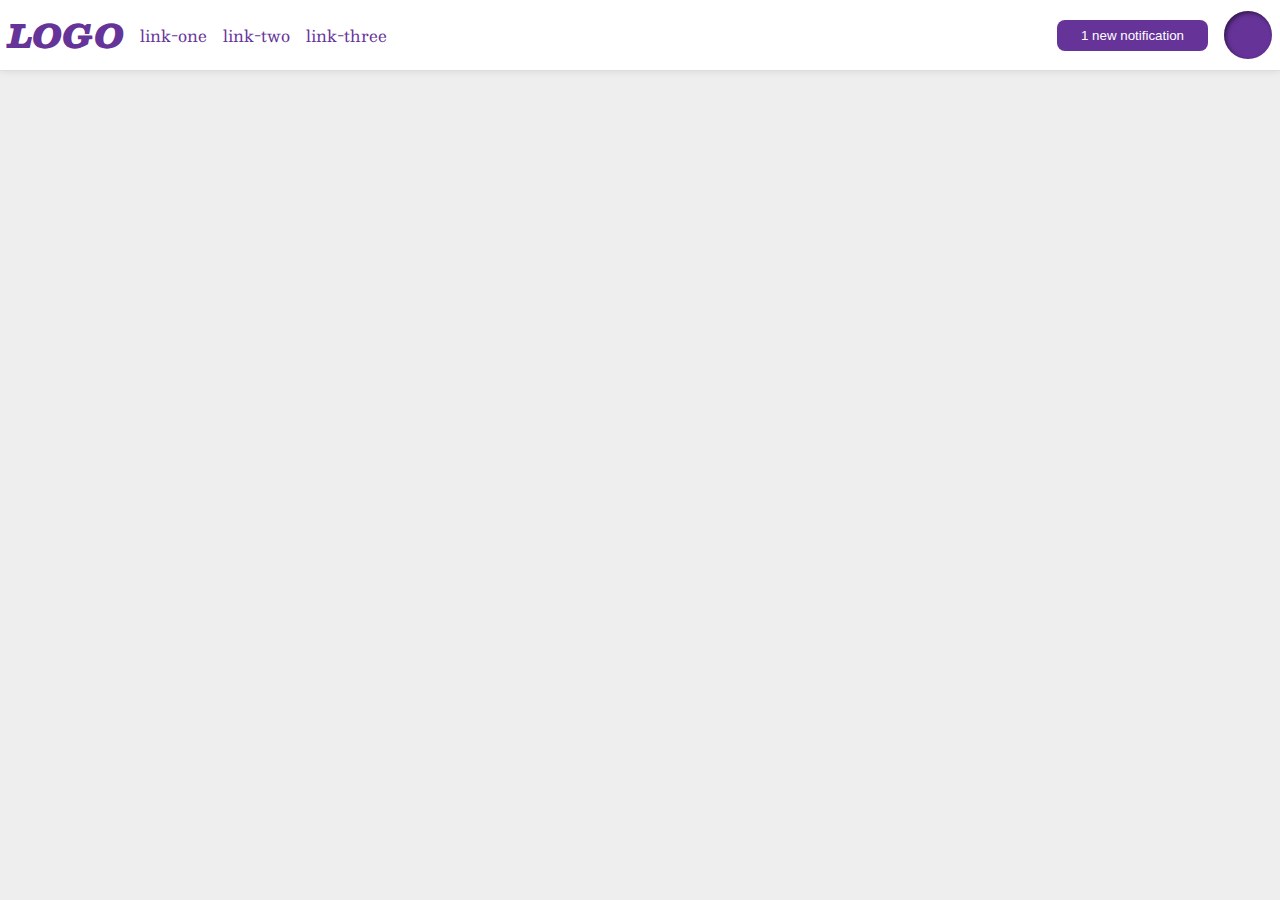
<file: flex/03-flex-header-2/index.html>
<!DOCTYPE html>
<html lang="en">
  <head>
    <meta charset="UTF-8">
    <meta http-equiv="X-UA-Compatible" content="IE=edge">
    <meta name="viewport" content="width=device-width, initial-scale=1.0">
    <title>Flex Header 2</title>
    <link rel="stylesheet" href="style.css">
  </head>
  <body>
    <div class="header">
      <left-side>
      <div class="logo">
        LOGO
      </div>
      <ul class="links">
        <li><a href="google.com">link-one</a></li>
        <li><a href="google.com">link-two</a></li>
        <li><a href="google.com">link-three</a></li>
      </ul>
    </left-side>
    <right-side>
    <button class="notifications">
        1 new notification
      </button>
      <div class="profile-image"></div>
    </div>
  </right-side>
  </body>
</html>
</file>
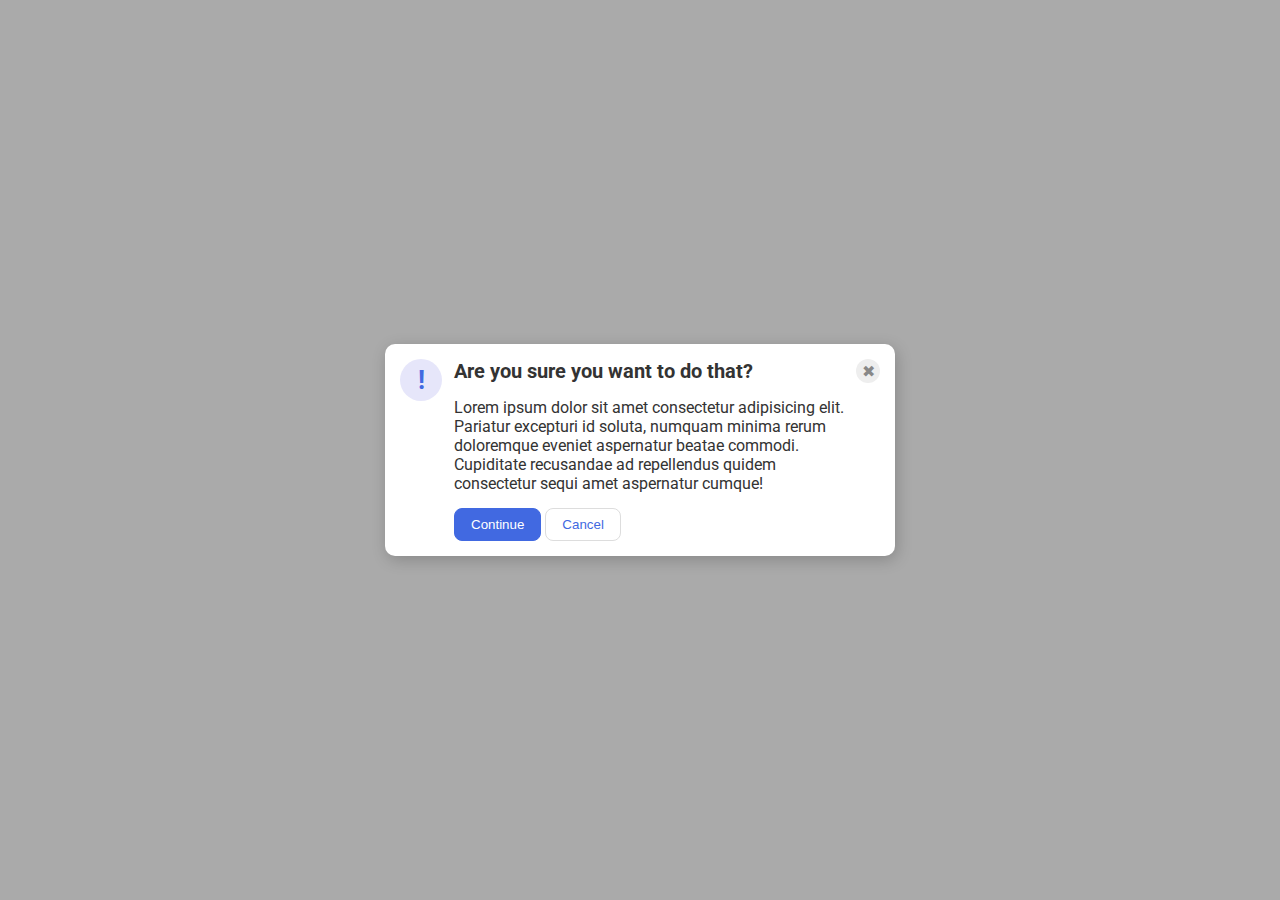
<file: flex/05-flex-modal/index.html>
<!DOCTYPE html>
<html lang="en">
  <head>
    <meta charset="UTF-8">
    <meta http-equiv="X-UA-Compatible" content="IE=edge">
    <meta name="viewport" content="width=device-width, initial-scale=1.0">
    <link rel="stylesheet" href="style.css">
    <title>Modal</title>
  </head>
  <body>
    
    <div class="modal">
      <div class="icon">!</div>
      <div class="windows">
      <div class="header">Are you sure you want to do that?</div>
      
      <div class="text">Lorem ipsum dolor sit amet consectetur adipisicing elit. Pariatur excepturi id soluta, numquam minima rerum doloremque eveniet aspernatur beatae commodi. Cupiditate recusandae ad repellendus quidem consectetur sequi amet aspernatur cumque!</div>
      <div class="button">
      <button class="continue">Continue</button>
      <button class="cancel">Cancel</button>
      </div>
      </div>
      <div class="close-button">✖</div>
    </div>
  
  </body>
</html>
</file>
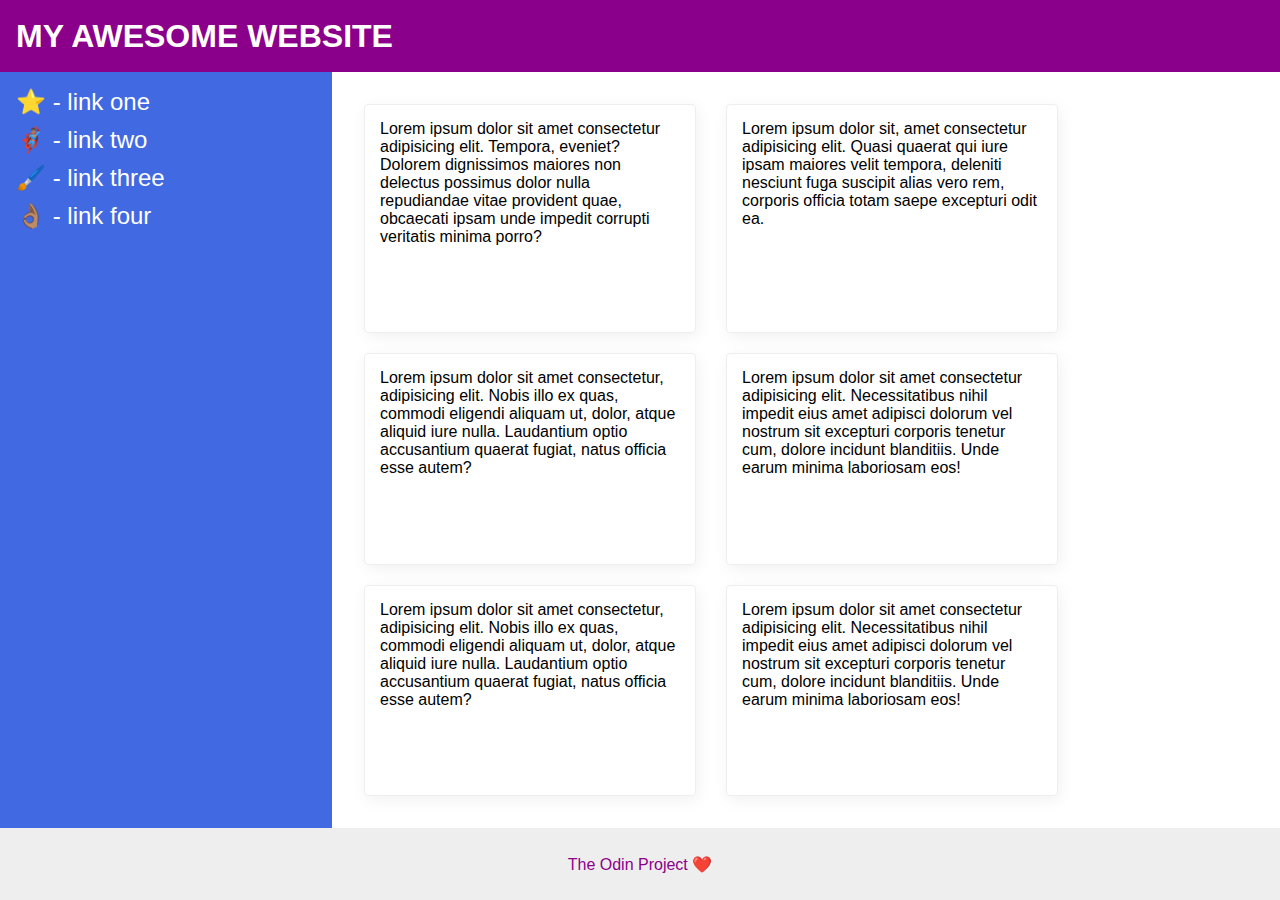
<file: flex/07-flex-layout-2/index.html>
<!DOCTYPE html>
<html lang="en">
  <head>
    <meta charset="UTF-8">
    <meta http-equiv="X-UA-Compatible" content="IE=edge">
    <meta name="viewport" content="width=device-width, initial-scale=1.0">
    <title>The Holy Grail</title>
    <link rel="stylesheet" href="style.css">
  </head>
  <body>
    <div class="header">
      MY AWESOME WEBSITE
    </div>
    
    <div class="page">
    <div class="sidebar">
      <ul>
        <li><a href="#">⭐ - link one</a></li>
        <li><a href="#">🦸🏽‍♂️ - link two</a></li>
        <li><a href="#">🖌️ - link three</a></li>
        <li><a href="#">👌🏽 - link four</a></li>
      </ul>
    </div>
    <div class="card-collection">
    <div class="card">Lorem ipsum dolor sit amet consectetur adipisicing elit. Tempora, eveniet? Dolorem dignissimos maiores non delectus possimus dolor nulla repudiandae vitae provident quae, obcaecati ipsam unde impedit corrupti veritatis minima porro?</div>
    <div class="card">Lorem ipsum dolor sit, amet consectetur adipisicing elit. Quasi quaerat qui iure ipsam maiores velit tempora, deleniti nesciunt fuga suscipit alias vero rem, corporis officia totam saepe excepturi odit ea.</div>
    <div class="card">Lorem ipsum dolor sit amet consectetur, adipisicing elit. Nobis illo ex quas, commodi eligendi aliquam ut, dolor, atque aliquid iure nulla. Laudantium optio accusantium quaerat fugiat, natus officia esse autem?</div>
    <div class="card">Lorem ipsum dolor sit amet consectetur adipisicing elit. Necessitatibus nihil impedit eius amet adipisci dolorum vel nostrum sit excepturi corporis tenetur cum, dolore incidunt blanditiis. Unde earum minima laboriosam eos!</div>
    <div class="card">Lorem ipsum dolor sit amet consectetur, adipisicing elit. Nobis illo ex quas, commodi eligendi aliquam ut, dolor, atque aliquid iure nulla. Laudantium optio accusantium quaerat fugiat, natus officia esse autem?</div>
    <div class="card">Lorem ipsum dolor sit amet consectetur adipisicing elit. Necessitatibus nihil impedit eius amet adipisci dolorum vel nostrum sit excepturi corporis tenetur cum, dolore incidunt blanditiis. Unde earum minima laboriosam eos!</div>
    </div>
    </div>
    <div class="footer">
      The Odin Project ❤️
    </div>
  </body>
</html>
</file>
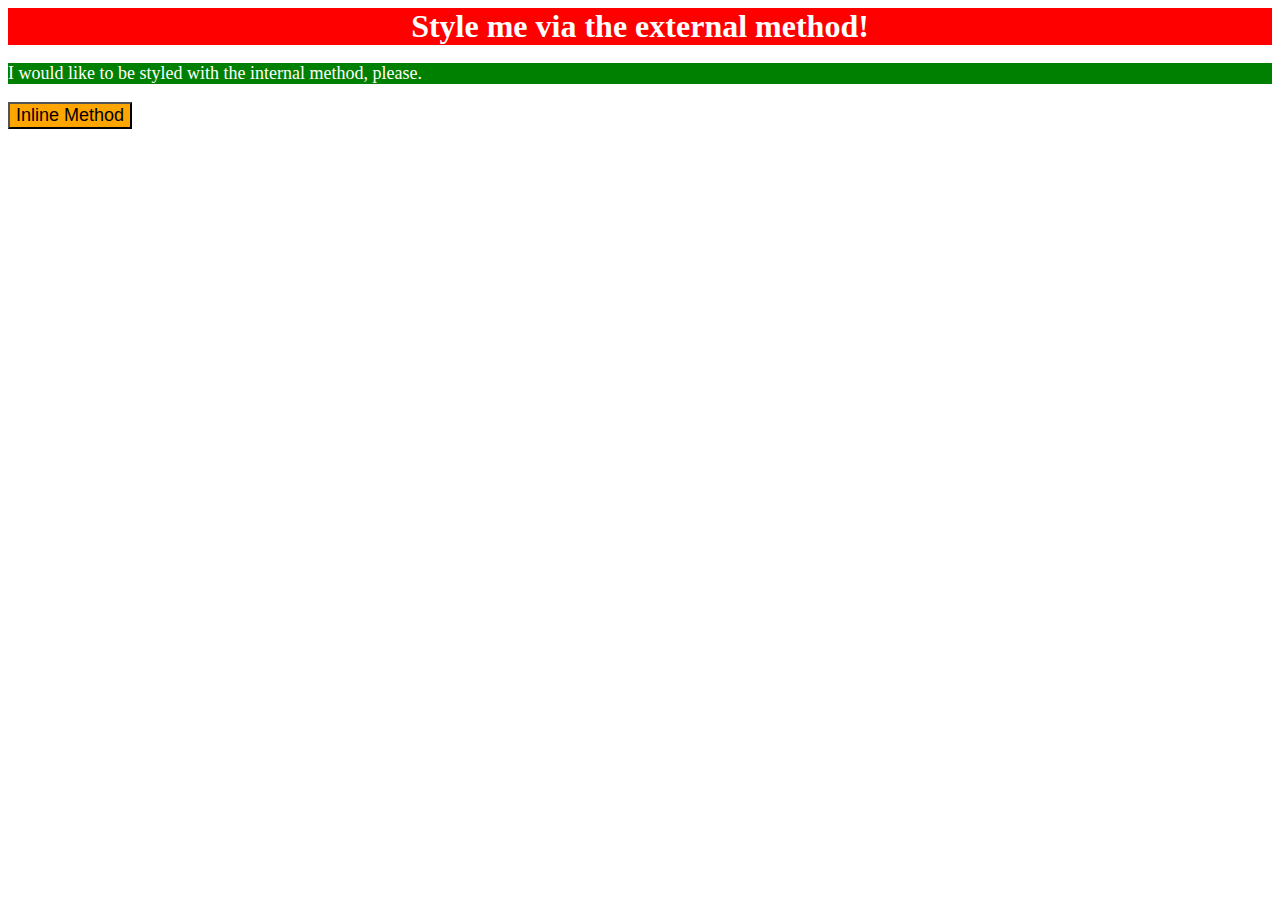
<file: foundations/01-css-methods/index.html>
<!DOCTYPE html>
<html lang="en">
  <head>
    <meta charset="UTF-8" />
    <meta http-equiv="X-UA-Compatible" content="IE=edge" />
    <meta name="viewport" content="width=device-width, initial-scale=1.0" />
    <title>Methods for Adding CSS</title>
    <link rel="stylesheet" href="styles.css" />
    
    <style> 
    p{
      background-color: green;
      color:white;
      font-size: 18px;

    }
    
    
    
    
    </style>




  </head>
  <body>
    <div>Style me via the external method!</div>
    <p>I would like to be styled with the internal method, please.</p>
    <button style="background-color:orange; font-size: 18px;">Inline Method</button>
  </body>
</html>
</file>
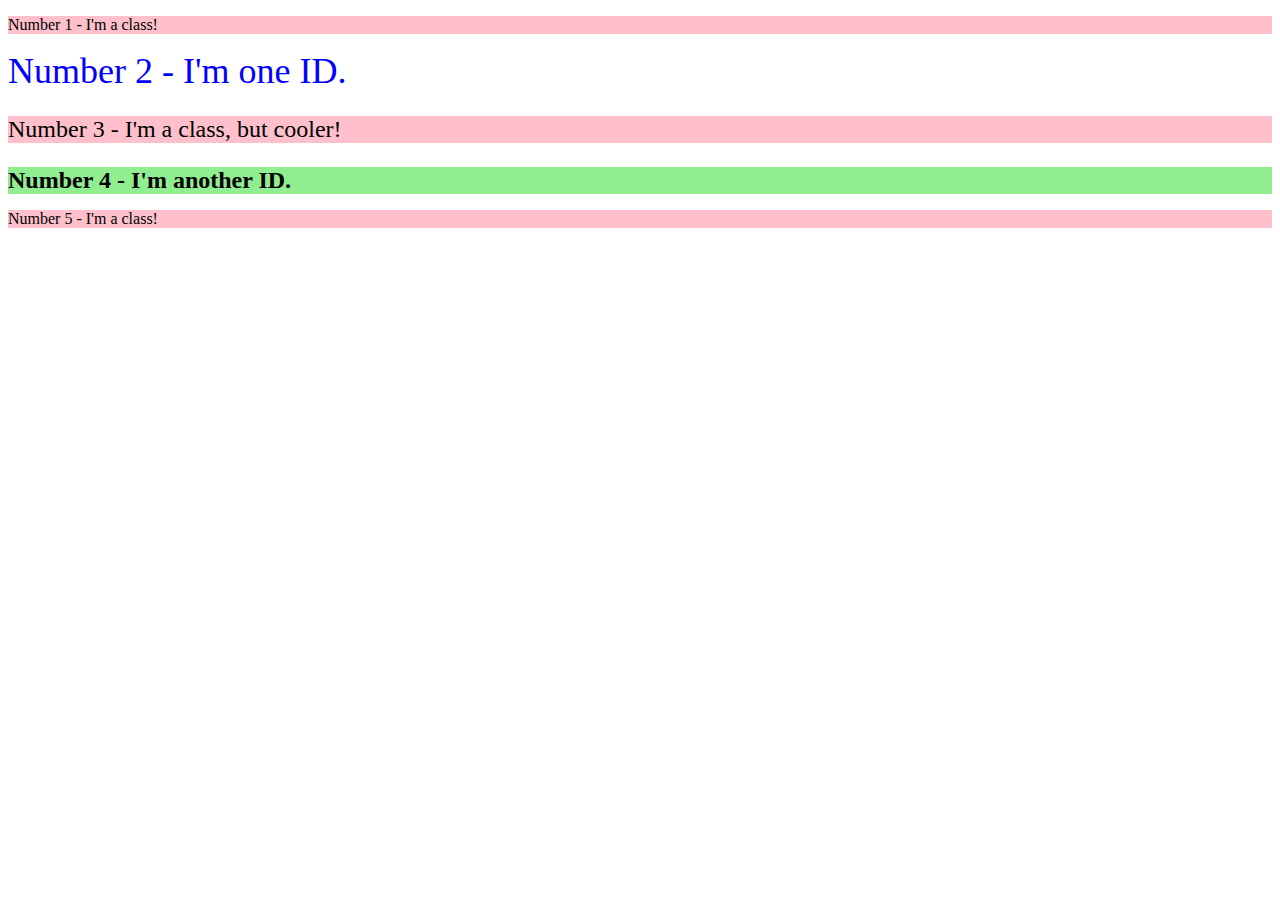
<file: foundations/02-class-id-selectors/index.html>
<!DOCTYPE html>
<html lang="en">
  <head>
    <meta charset="UTF-8">
    <meta http-equiv="X-UA-Compatible" content="IE=edge">
    <meta name="viewport" content="width=device-width, initial-scale=1.0">
    <title>Class and ID Selectors</title>
    <link rel="stylesheet" href="style.css">
  </head>
  <body>
    <p class="class">Number 1 - I'm a class!</p>
    <div id="number2">Number 2 - I'm one ID.</div>
    <p class="class bold">Number 3 - I'm a class, but cooler!</p>
    <div id='number4' >Number 4 - I'm another ID.</div>
    <p class="class">Number 5 - I'm a class!</p>
  </body>
</html>
</file>
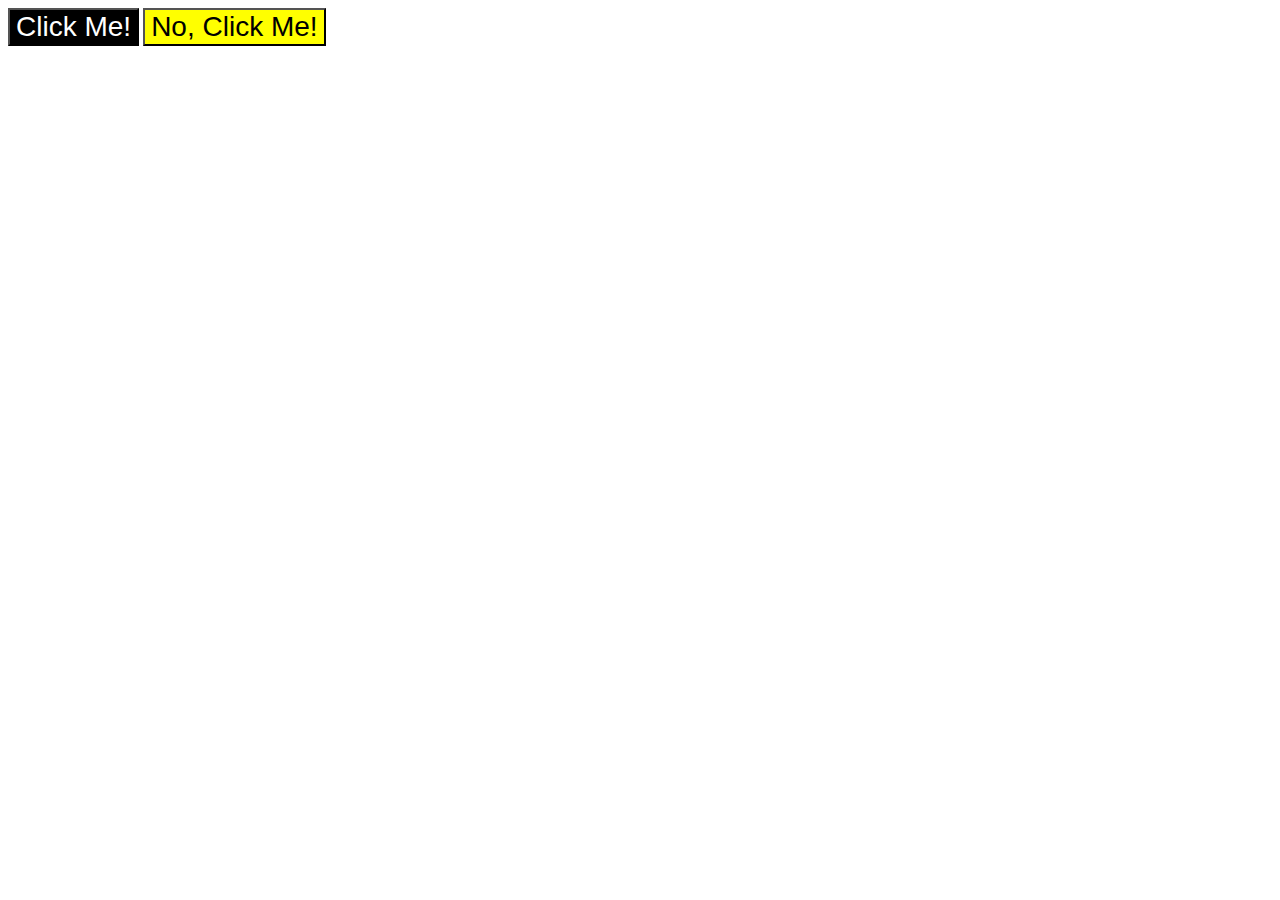
<file: foundations/03-grouping-selectors/index.html>
<!DOCTYPE html>
<html lang="en">
  <head>
    <meta charset="UTF-8">
    <meta http-equiv="X-UA-Compatible" content="IE=edge">
    <meta name="viewport" content="width=device-width, initial-scale=1.0">
    <title>Grouping Selectors</title>
    <link rel="stylesheet" href="style.css">
  </head>
  <body>
    <button class="click button1" >Click Me!</button>
    <button class="click button2">No, Click Me!</button>
  </body>
</html>
</file>
<file: flex/03-flex-header-2/style.css>
/* this is some magical font-importing.  
you'll learn about it later. */
@import url('https://fonts.googleapis.com/css2?family=Besley:ital,wght@0,400;1,900&display=swap');

body {
  margin: 0;
  background: #eee;
  font-family: Besley, serif;
}

.header {
  background: white;
  border-bottom: 1px solid #ddd;
  box-shadow: 0 0 8px rgba(0,0,0,.1);
  display:flex;
  justify-content: space-between;
  padding: 8px;
}

.profile-image {
  background: rebeccapurple;
  box-shadow: inset 2px 2px 4px rgba(0,0,0,.5);
  border-radius: 50%;
  width: 48px;
  height: 48px;
 
}

.logo {
  color: rebeccapurple;
  font-size: 32px;
  font-weight: 900;
  font-style: italic;

}

button {
  border: none;
  border-radius: 8px;
  background: rebeccapurple;
  color: white;
  padding: 8px 24px;

}

a {
  /* this removes the line under our links */
  text-decoration: none;
  color: rebeccapurple;
}

ul {
  list-style-type: none;
  display: flex;
  margin: 0;
  padding: 0;
  gap: 16px;
}


left-side, right-side{
  display:flex;
  gap: 16px;
  align-items: center;
}
</file>
<file: flex/05-flex-modal/style.css>
@import url('https://fonts.googleapis.com/css2?family=Roboto:wght@400;700&display=swap');

html, body {
  height: 100%;
}

body {
  font-family: Roboto, sans-serif;
  margin: 0;
  background: #aaa;
  color: #333;
  /* I'll give you this one for free lol */
  display: flex;
  align-items: center;
  justify-content: center;
}

.modal {
  background: white;
  width: 480px;
  border-radius: 10px;
  box-shadow: 2px 4px 16px rgba(0,0,0,.2);
}

.icon {
  color: royalblue;
  font-size: 26px;
  font-weight: 700;
  background: lavender;
  width: 42px;
  height: 42px;
  border-radius: 50%;
  display: flex;
  align-items: center;
  justify-content: center;
}

.close-button {
  background: #eee;
  border-radius: 50%;
  color: #888;
  font-weight: 400;
  font-size: 16px;
  height: 24px;
  width: 24px;
  display: flex;
  align-items: center;
  justify-content: center;
}

button {
  padding: 8px 16px;
  border-radius: 8px;
}

button.continue {
  background: royalblue;
  border: 1px solid royalblue;
  color: white;
}

button.cancel {
  background: white;
  border: 1px solid #ddd;
  color: royalblue;
}

/*solution*/
.modal{
  display: flex;
  padding: 15px;
  gap: 12px;
}
.header{
  font-weight: bold;
  font-size: 20px;
}

.windows{
  display: flex;
  flex-direction: column;
  gap: 15px;
  flex-grow:0;
}
.icon, .close-button{
  flex-shrink: 0;
}
</file>
<file: flex/07-flex-layout-2/style.css>
body {
  font-family: -apple-system, BlinkMacSystemFont, 'Segoe UI', Roboto, Oxygen, Ubuntu, Cantarell, 'Open Sans', 'Helvetica Neue', sans-serif;
  margin: 0;
  min-height: 100vh;
}

.header {
  height: 72px;
  background: darkmagenta;
  color: white;
}

.footer {
  height: 72px;
  background: #eee;
  color: darkmagenta;
}

.sidebar {
  width: 300px;
  background: royalblue;
}

.card {
  border: 1px solid #eee;
  box-shadow: 2px 4px 16px rgba(0,0,0,.06);
  border-radius: 4px;
}

/*solution*/

body {
  display: flex;
  flex-direction: column;

  
}


.header{
  display: flex;
  align-items: center;
  font-weight: 900;
  font-size: 32px;
  padding-left: 16px;
}

.page{
  display: flex;
  flex: 1 1 auto; 
}

.sidebar{
  display: flex;
  padding: 16px;
  max-width: 300px;
  flex-shrink: 0;
}

ul{
  list-style: none;
  margin: 0;
  padding: 0;
  display: flex;
  flex-direction: column;
  gap: 10px;
}

a{
  text-decoration: none;
  color: white;
  font-size: 24px;
}

.card-collection{
  display: flex;
  padding: 32px;
  flex-wrap: wrap;
  gap: 20px 30px;
}
.card{
  display: flex;
  width: 300px;
  padding: 15px;

}

.footer{
  display: flex;
  justify-content: center;
  align-items: center;
}
</file>
<file: foundations/01-css-methods/styles.css>
div{
    background-color: red;
    color:white;
    font-size: 32px;
    text-align: center;
    font-weight: bold;
}
</file>
<file: foundations/02-class-id-selectors/style.css>
.class {
    background-color: pink;
}
#number2{
    color: blue;
    font-size: 36px;
}
#number4{
    font-weight: bold;
    font-size: 24px;
    background-color: lightgreen;
}
.class.bold{
    font-size: 24px;
}
</file>
<file: foundations/03-grouping-selectors/style.css>
.click{
    font-size: 28px;
    font-family: 'Helvetica', 'Times New Roman', sans-serif;
}
.click.button1{
    background-color: black;
    color:white;

}
.click.button2{
    background-color: yellow;
}
</file>
